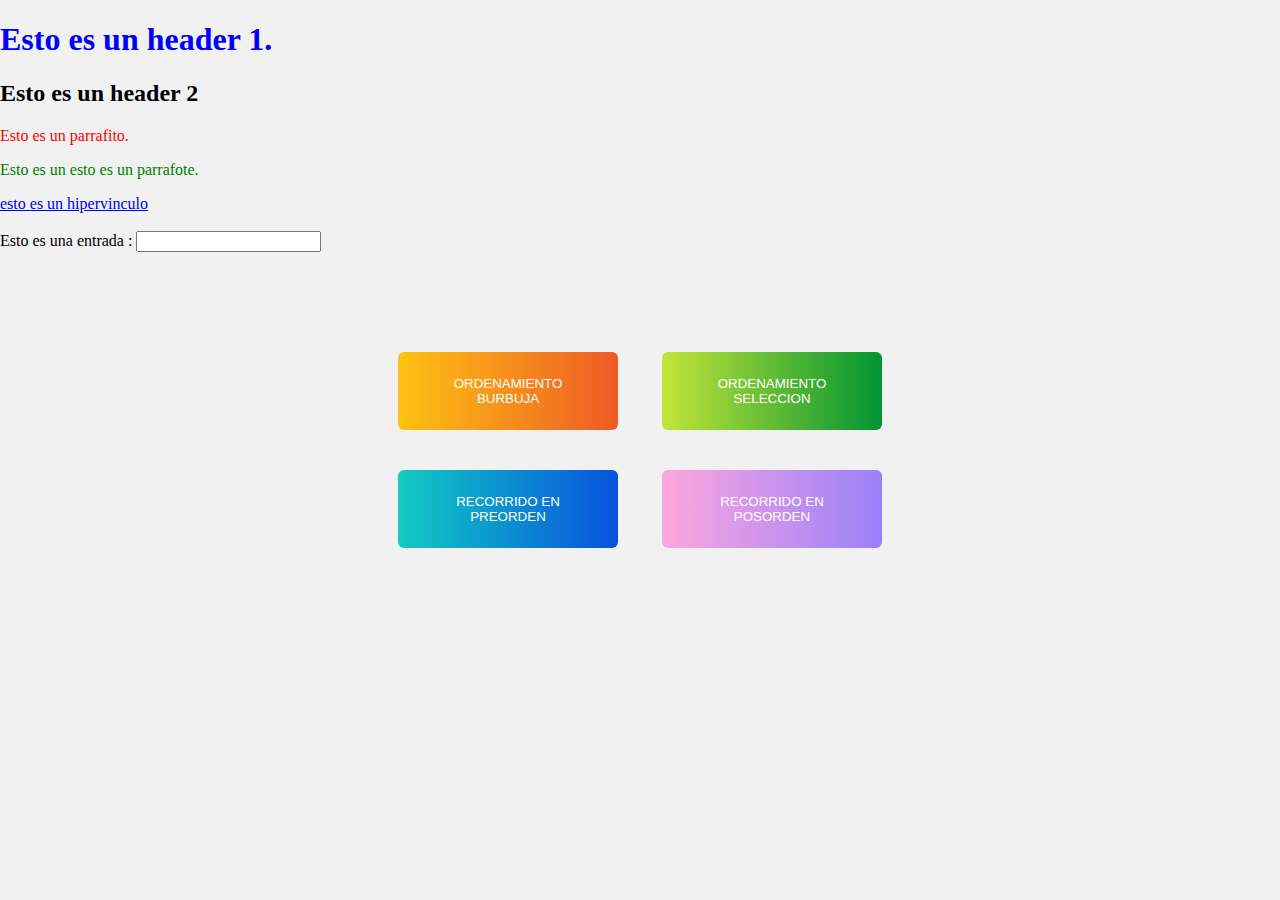
<file: CSS/index.html>
<!DOCTYPE html>
<html lang="en" dir="ltr">

  <head>
    <meta>

    <link rel="stylesheet" href="style.css">

        <title>
      
    </title>

  </head>
  <body>
    <div class="container">
      <button class="btn btn1">Ordenamiento Burbuja</button>
      <button class="btn btn2">Ordenamiento Seleccion</button>
      <button class="btn btn3">Recorrido en preorden</button>
      <button class="btn btn4">Recorrido en posorden</button>
    </div>

    <h1 style="color:blue">
      Esto es un header 1.
    </h1>

    <h2> 
       Esto es un header 2
    </h2>

    <p class="parrafito">
      Esto es un parrafito.
    </p>

    <p class="parrafote">
      Esto es un esto es un parrafote.
    </p>


    <a href="javascript:alert('Hello World!');"> 
      esto es un hipervinculo 
    <a>
      </br></br>
    Esto es una entrada :  <input> </input>

  </body>
</html>
</file>
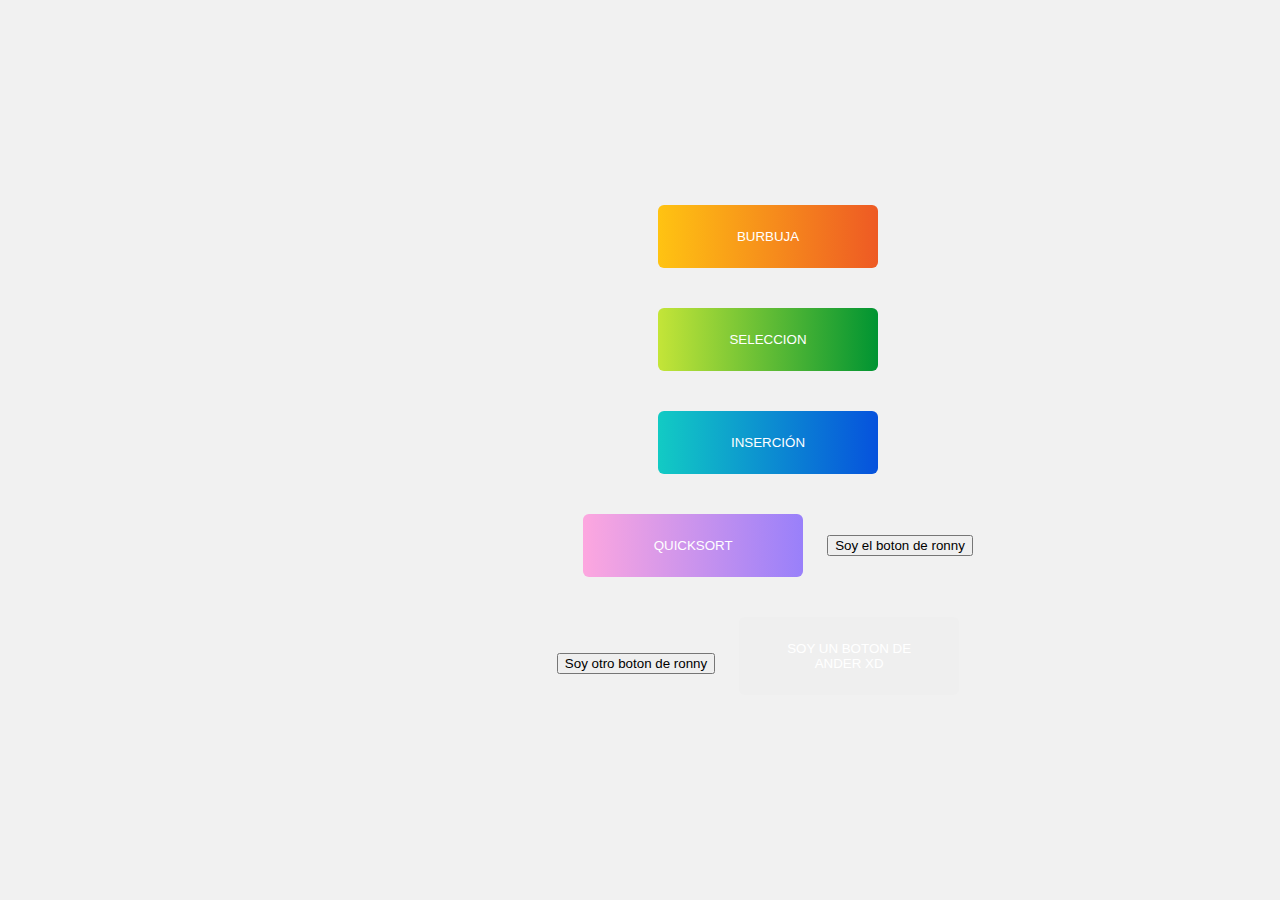
<file: HTML+JS+CSS/index.html>
﻿<!DOCTYPE html>
<html lang="en" dir="ltr">
  <head>
    <meta charset="utf-8">
    <title></title>
    <link rel="stylesheet" href="style.css">
    <script src='burbuja.js'></script>
    <script src='seleccion.js'></script>
    <script src='insercion.js'></script>
    <script src='quicksort.js'></script>
  </head>
  <body>
    <div class="container">
      <button class="btn btn1" href='burbuja.js' onclick="PrincipalBurbuja()">Burbuja</button>
      <button class="btn btn2" href='seleccion.js' onclick="PrincipalSeleccion()">Seleccion</button>
      <button class="btn btn3" href='insercion.js' onclick="PrincipalInsercion()">Inserción</button>
      <button class="btn btn4" href='quicksort.js' onclick="PrincipalQuicksort()">Quicksort</button>

      <button>Soy el boton de ronny</button>
      <button>Soy otro boton de ronny</button>
      <button class="btn btn7" href='quicksort.js' onclick="PrincipalQuicksort()">Soy un boton de Ander xd</button>

    </div>
  </body>
</html>
</file>
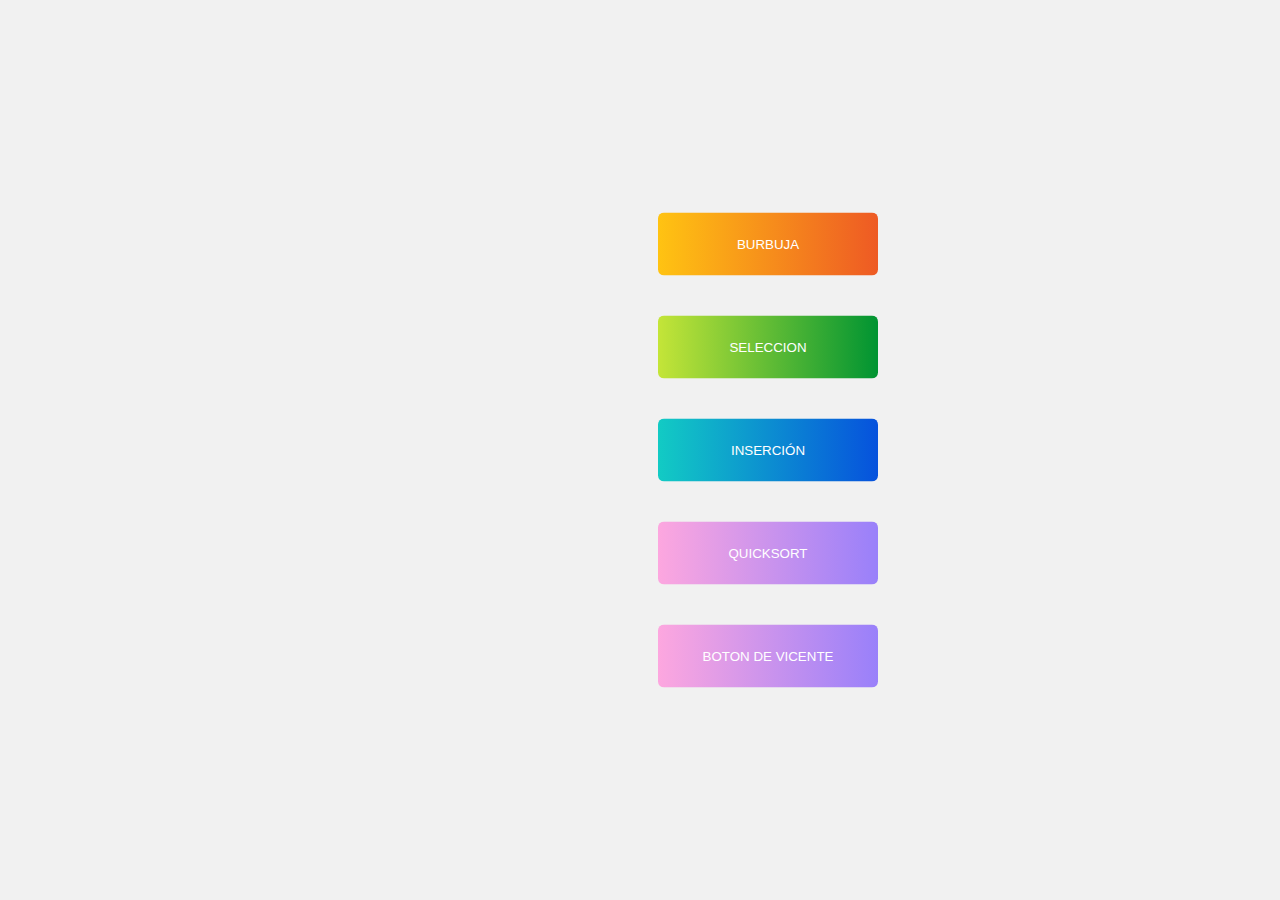
<file: pruebas HTML+JS+CSS/index.html>
﻿<!DOCTYPE html>
<html lang="en" dir="ltr">
  <head>
    <meta charset="utf-8">
    <title></title>
    <link rel="stylesheet" href="style.css">
    <script src='burbuja.js'></script>
    <script src='seleccion.js'></script>
    <script src='insercion.js'></script>
    <script src='quicksort.js'></script>
  </head>
  <body>
    <div class="container">
      <button class="btn btn1" href='burbuja.js' onclick="PrincipalBurbuja()">Burbuja</button>
      <button class="btn btn2" href='seleccion.js' onclick="PrincipalSeleccion()">Seleccion</button>
      <button class="btn btn3" href='insercion.js' onclick="PrincipalInsercion()">Inserción</button>
      <button class="btn btn4" href='quicksort.js' onclick="PrincipalQuicksort()">Quicksort</button>
      <button class="btn btn4" href='quicksort.js' onclick="PrincipalQuicksort()"> Boton de vicente</button>
    </div>
  </body>
</html>
</file>
<file: CSS/style.css>
body{
  margin: 0;
  padding: 0;
  background: #f1f1f1;
}

.container{
  position: absolute;
  left: 50%;
  top: 50%;
  transform: translate(-50%,-50%);
  text-align: center;
}

.btn{
  border: none;
  margin: 20px;
  padding: 24px;
  width: 220px;
  font-family: "montserrat",sans-serif;
  text-transform: uppercase;
  border-radius: 6px;
  cursor: pointer;
  color: #fff;
  background-size: 200%;
  transition: 0.6s;
}

.btn1{
  background-image: linear-gradient(to left,#FFC312,#EE5A24,#FFC312);
}

.btn2{
  background-image: linear-gradient(to left,#C4E538,#009432,#C4E538);
}

.btn3{
  background-image: linear-gradient(to left,#12CBC4,#0652DD,#12CBC4);
}

.btn4{
  background-image: linear-gradient(to left,#FDA7DF,#9980FA,#FDA7DF);
}

.btn:hover{
  background-position: right;
}

p.parrafote
{
  color:green;
  /*text-align:center;*/
}

p.parrafito
{
  color:red;
}
</file>
<file: HTML+JS+CSS/style.css>
body{
  margin: 0;
  padding: 0;
  background: #f1f1f1;
}

.container{
  position: absolute;
  left: 60%;
  top: 50%;
  transform: translate(-50%,-50%);
  text-align: center;
}

.btn{
  border: none;
  margin: 20px;
  padding: 24px;
  width: 220px;
  font-family: "montserrat",sans-serif;
  text-transform: uppercase;
  border-radius: 6px;
  cursor: pointer;
  color: #fff;
  background-size: 200%;
  transition: 0.6s;
}

.btn1{
  background-image: linear-gradient(to left,#FFC312,#EE5A24,#FFC312);
}

.btn2{
  background-image: linear-gradient(to left,#C4E538,#009432,#C4E538);
}

.btn3{
  background-image: linear-gradient(to left,#12CBC4,#0652DD,#12CBC4);
}

.btn4{
  background-image: linear-gradient(to left,#FDA7DF,#9980FA,#FDA7DF);
}

.btn:hover{
  background-position: right;
}
</file>
<file: pruebas HTML+JS+CSS/style.css>
body{
  margin: 0;
  padding: 0;
  background: #f1f1f1;
}

.container{
  position: absolute;
  left: 60%;
  top: 50%;
  transform: translate(-50%,-50%);
  text-align: center;
}

.btn{
  border: none;
  margin: 20px;
  padding: 24px;
  width: 220px;
  font-family: "montserrat",sans-serif;
  text-transform: uppercase;
  border-radius: 6px;
  cursor: pointer;
  color: #fff;
  background-size: 200%;
  transition: 0.6s;
}

.btn1{
  background-image: linear-gradient(to left,#FFC312,#EE5A24,#FFC312);
}

.btn2{
  background-image: linear-gradient(to left,#C4E538,#009432,#C4E538);
}

.btn3{
  background-image: linear-gradient(to left,#12CBC4,#0652DD,#12CBC4);
}

.btn4{
  background-image: linear-gradient(to left,#FDA7DF,#9980FA,#FDA7DF);
}

.btn:hover{
  background-position: right;
}
</file>
